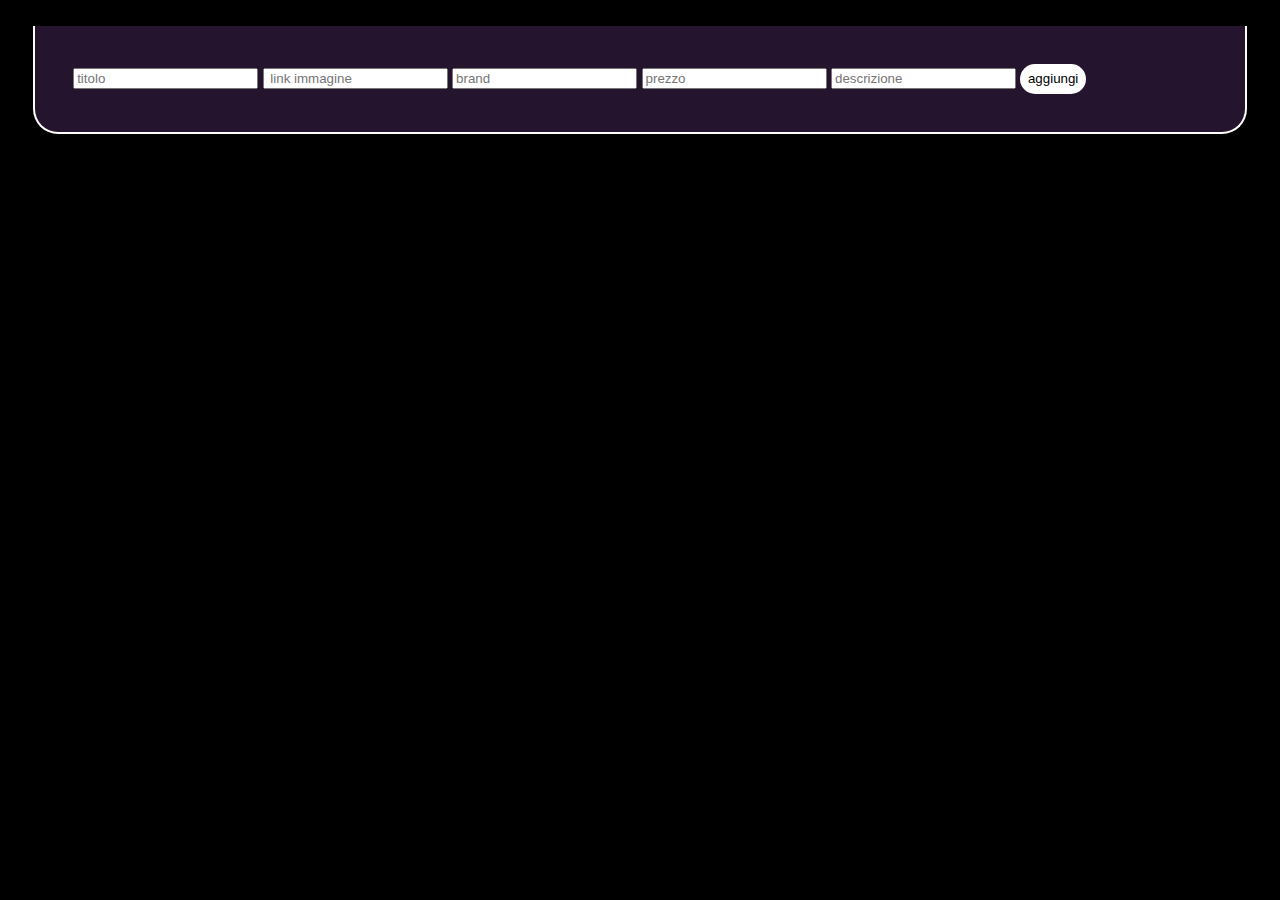
<file: index.html>
<!DOCTYPE html>
<html lang="en">
  <head>
    <meta charset="utf-8" />
    <meta name="viewport" content="width=device-width, initial-scale=1" />
    <title>E-commerce David</title>
    <link
      href="https://cdn.jsdelivr.net/npm/bootstrap@5.3.2/dist/css/bootstrap.min.css"
      rel="stylesheet"
      integrity="sha384-T3c6CoIi6uLrA9TneNEoa7RxnatzjcDSCmG1MXxSR1GAsXEV/Dwwykc2MPK8M2HN"
      crossorigin="anonymous"
    />
    <link rel="stylesheet" href="./file.css/index.css" />
  </head>
  <body>
    <nav class="navbar bg-body-tertiary">
      <div class="container-fluid">
        <span class="navbar-brand mb-0 h1">E-commerce David</span>
      </div>
    </nav>
    <form class="mb-4 d-flex justify-content-center gap-3 flex-wrap">
      <input id="name" type="text" placeholder="titolo" />
      <input id="image" type="text" placeholder=" link immagine" />
      <input id="brand" type="text" placeholder="brand" />
      <input id="price" type="number" placeholder="prezzo" />
      <input id="description" type="text" placeholder="descrizione" />
      <input id="add" value="aggiungi" type="button" />
    </form>
    <div
      class="container d-flex justify-content-start flex-wrap"
      id="pack"
    ></div>
    <div class="modal-container"></div>
    <script
      src="https://cdn.jsdelivr.net/npm/bootstrap@5.3.2/dist/js/bootstrap.bundle.min.js"
      integrity="sha384-C6RzsynM9kWDrMNeT87bh95OGNyZPhcTNXj1NW7RuBCsyN/o0jlpcV8Qyq46cDfL"
      crossorigin="anonymous"
    ></script>
    <script src="./file.js/index.js" type="module"></script>
  </body>
</html>
</file>
<file: file.css/index.css>
*{
    font-family: Arial, Helvetica, sans-serif;
}
body{
    background-color: black;
}
form{
    background-color: #25142d;
    padding: 3%;
    margin-inline: 2%;
    border-bottom-right-radius: 25px ;
    border-bottom-left-radius: 25px;
    border-bottom: white solid 2px;
    border-left: white solid 2px;
    border-right: white solid 2px;
}
#add{
    padding: 7.5px;
    border-radius: 20px;
    background-color: white;
    color: black;
    border: none;
}
#add:hover{
    animation: upDown 0.4s  0.15s linear  normal;
    background-color: black;
    color: white;
    box-shadow: 0px 0px 15px white;  
}
@keyframes upDown {
    15% { transform: translateY(0px) }
    30% { transform: translateY(-40px) }
    50% { transform: translateY(0px) }
    65% { transform: translateY(-30px) }
    80% { transform: translateY(0px) }
    90% { transform: translateY(-20px) }
    95% { transform: translateY(0px) }
    97.5% { transform: translateY(-10px) }
    100% { transform: translateY(0px) }
}
.container{
    cursor: default;
}
.card{
 box-shadow: 0px 1px 7px white ;
 border-radius: 20px;
}
.card:hover{
    transform: scale(102%, 102%);
    transition-duration: 0.3s;
    transition-delay: 0.25s;
}
.card img{
    aspect-ratio: 3/2;
    object-fit: contain;
    border-radius: 20px;
}
.bottonicard{
    border-radius: 20px;
    background-color: #25142d;
    color: red;
    padding: 5px;
    border: none;   
    text-decoration: none;
    text-align: center;
    width: max-content;
}
.bottonicard:hover{
    box-shadow: 0px 0px 10px red;
    transition: 0.3s;
    transition-delay: 0.3s;
}
</file>
